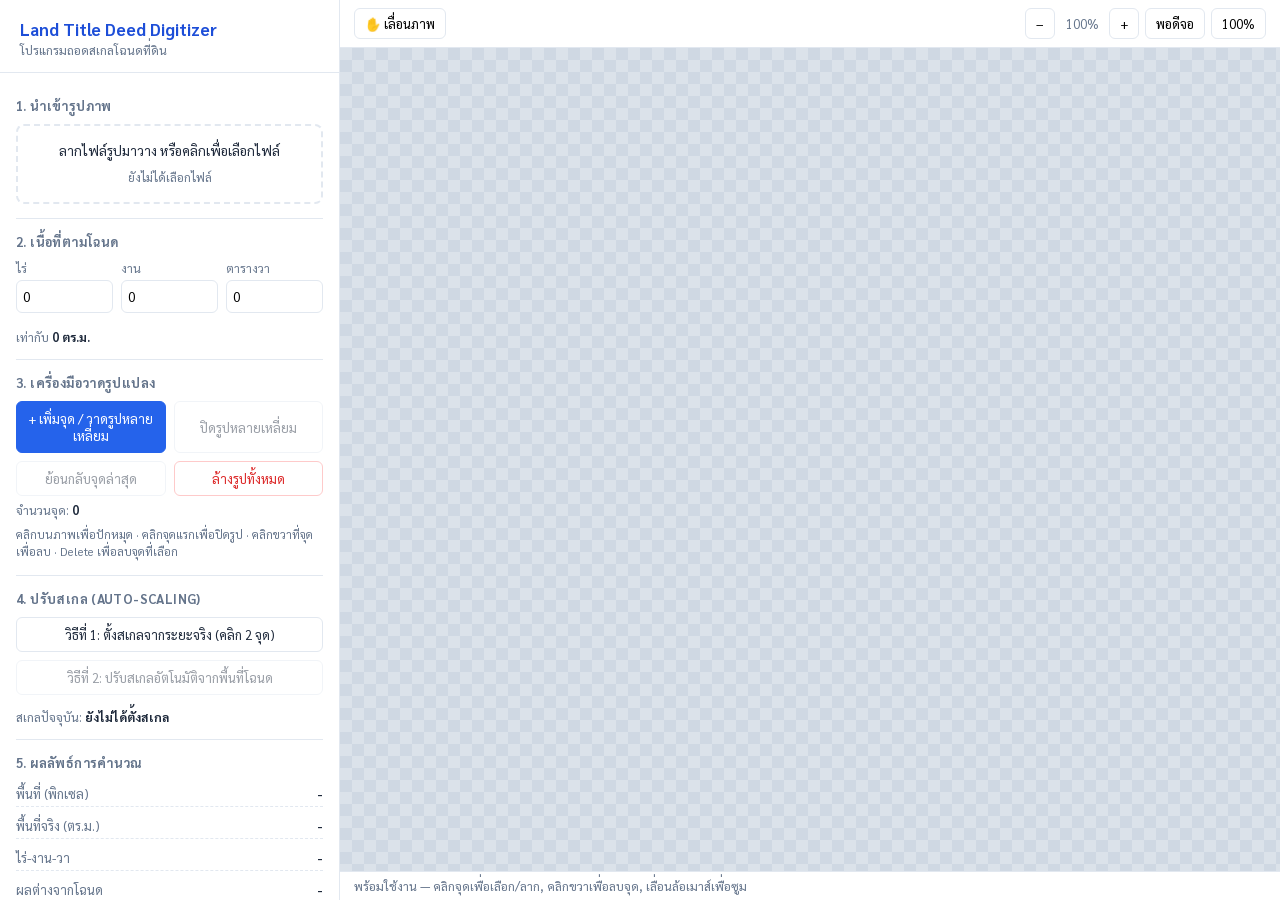
<file: index.html>
<!doctype html>
<html lang="th">
<head>
<meta charset="UTF-8" />
<meta name="viewport" content="width=device-width, initial-scale=1.0" />
<title>Land Title Deed Digitizer — ถอดสเกลโฉนดที่ดิน</title>
<link rel="preconnect" href="https://fonts.googleapis.com">
<link rel="preconnect" href="https://fonts.gstatic.com" crossorigin>
<link href="https://fonts.googleapis.com/css2?family=Sarabun:wght@400;500;600;700&display=swap" rel="stylesheet">
<link rel="stylesheet" href="css/style.css" />
</head>
<body>

<div class="app">
  <aside class="sidebar">
    <header class="sidebar-header">
      <h1>Land Title Deed Digitizer</h1>
      <p class="subtitle">โปรแกรมถอดสเกลโฉนดที่ดิน</p>
    </header>

    <div class="sidebar-scroll">

      <section class="panel">
        <h2 class="panel-title">1. นำเข้ารูปภาพ</h2>
        <div id="dropzone" class="dropzone">
          <p>ลากไฟล์รูปมาวาง หรือคลิกเพื่อเลือกไฟล์</p>
          <span id="imageFileName" class="file-name">ยังไม่ได้เลือกไฟล์</span>
        </div>
        <input type="file" id="fileInput" accept="image/*" hidden />
      </section>

      <section class="panel">
        <h2 class="panel-title">2. เนื้อที่ตามโฉนด</h2>
        <div class="form-row form-row-3">
          <div class="field">
            <label>ไร่</label>
            <input type="number" id="deedRai" min="0" step="1" value="0" />
          </div>
          <div class="field">
            <label>งาน</label>
            <input type="number" id="deedNgan" min="0" max="3" step="1" value="0" />
          </div>
          <div class="field">
            <label>ตารางวา</label>
            <input type="number" id="deedWa" min="0" max="99.99" step="0.01" value="0" />
          </div>
        </div>
        <div class="info-line">
          เท่ากับ <strong id="deedM2Display">0.00 ตร.ม.</strong>
        </div>
      </section>

      <section class="panel">
        <h2 class="panel-title">3. เครื่องมือวาดรูปแปลง</h2>
        <div class="btn-grid">
          <button id="btnToggleTrace" class="btn btn-primary">+ เพิ่มจุด / วาดรูปหลายเหลี่ยม</button>
          <button id="btnClosePolygon" class="btn btn-secondary">ปิดรูปหลายเหลี่ยม</button>
          <button id="btnUndoNode" class="btn btn-secondary">ย้อนกลับจุดล่าสุด</button>
          <button id="btnClearPolygon" class="btn btn-danger-outline">ล้างรูปทั้งหมด</button>
        </div>
        <div class="info-line">จำนวนจุด: <strong id="nodeCount">0</strong></div>
        <p class="hint">คลิกบนภาพเพื่อปักหมุด · คลิกจุดแรกเพื่อปิดรูป · คลิกขวาที่จุดเพื่อลบ · Delete เพื่อลบจุดที่เลือก</p>
      </section>

      <section class="panel">
        <h2 class="panel-title">4. ปรับสเกล (Auto-Scaling)</h2>
        <button id="btnSetScaleDistance" class="btn btn-secondary btn-block">วิธีที่ 1: ตั้งสเกลจากระยะจริง (คลิก 2 จุด)</button>
        <button id="btnAutoScaleArea" class="btn btn-secondary btn-block" disabled>วิธีที่ 2: ปรับสเกลอัตโนมัติจากพื้นที่โฉนด</button>
        <div class="info-line">สเกลปัจจุบัน: <strong id="scaleInfo">ยังไม่ได้ตั้งสเกล</strong></div>
      </section>

      <section class="panel">
        <h2 class="panel-title">5. ผลลัพธ์การคำนวณ</h2>
        <div class="result-grid">
          <div class="result-row"><span>พื้นที่ (พิกเซล)</span><span id="resultAreaPx">-</span></div>
          <div class="result-row"><span>พื้นที่จริง (ตร.ม.)</span><span id="resultAreaM2">-</span></div>
          <div class="result-row"><span>ไร่-งาน-วา</span><span id="resultRaiNganWa">-</span></div>
          <div class="result-row"><span>ผลต่างจากโฉนด</span><span id="resultDiff" class="result-value">-</span></div>
        </div>
      </section>

      <section class="panel">
        <h2 class="panel-title">6. โปรเจกต์</h2>
        <div class="field">
          <label>ชื่อโปรเจกต์</label>
          <input type="text" id="projectNameInput" />
        </div>
        <div class="btn-grid">
          <button id="btnSaveProject" class="btn btn-secondary">บันทึกโปรเจกต์ (.json)</button>
          <button id="btnLoadProjectTrigger" class="btn btn-secondary">เปิดโปรเจกต์ (.json)</button>
          <button id="btnLoadAutosave" class="btn btn-secondary" disabled>โหลดข้อมูลที่บันทึกอัตโนมัติ</button>
          <button id="btnNewProject" class="btn btn-danger-outline">โปรเจกต์ใหม่</button>
        </div>
        <input type="file" id="fileLoadProject" accept="application/json" hidden />
      </section>

      <section class="panel">
        <h2 class="panel-title">7. ส่งออกไฟล์</h2>
        <div class="btn-grid">
          <button id="btnExportDXF" class="btn btn-primary" disabled>Export DXF (AutoCAD / ArchiCAD)</button>
          <button id="btnExportPDF" class="btn btn-primary" disabled>Export PDF</button>
        </div>
      </section>

    </div>
  </aside>

  <main class="main">
    <div class="toolbar">
      <div class="toolbar-group">
        <button id="btnPanMode" class="btn-icon" title="โหมดเลื่อนภาพ (Pan)">✋ เลื่อนภาพ</button>
      </div>
      <div class="toolbar-group">
        <button id="btnZoomOut" class="btn-icon" title="ซูมออก">−</button>
        <span id="zoomLevel" class="zoom-label">100%</span>
        <button id="btnZoomIn" class="btn-icon" title="ซูมเข้า">+</button>
        <button id="btnZoomFit" class="btn-icon" title="พอดีหน้าจอ">พอดีจอ</button>
        <button id="btnZoomReset" class="btn-icon" title="รีเซ็ตซูม">100%</button>
      </div>
    </div>
    <div id="canvasWrapper" class="canvas-wrapper">
      <canvas id="mainCanvas"></canvas>
      <div id="cropOverlay" class="crop-overlay">
        <div id="cropMaskTop" class="crop-mask"></div>
        <div id="cropMaskBottom" class="crop-mask"></div>
        <div id="cropMaskLeft" class="crop-mask"></div>
        <div id="cropMaskRight" class="crop-mask"></div>
        <div id="cropBox" class="crop-box">
          <div class="crop-handle" data-handle="nw"></div>
          <div class="crop-handle" data-handle="ne"></div>
          <div class="crop-handle" data-handle="sw"></div>
          <div class="crop-handle" data-handle="se"></div>
        </div>
        <div class="crop-toolbar">
          <span>ลากกรอบหรือมุมเพื่อกำหนดขอบเขตที่จะบันทึกลง PDF</span>
          <div class="crop-toolbar-actions">
            <button id="btnCropReset" class="btn btn-secondary">ขอบเขตอัตโนมัติ</button>
            <button id="btnCropCancel" class="btn btn-secondary">ยกเลิก</button>
            <button id="btnCropConfirm" class="btn btn-primary">ยืนยันและสร้าง PDF</button>
          </div>
        </div>
      </div>
    </div>
    <div id="statusBar" class="status-bar">พร้อมใช้งาน — เริ่มจากนำเข้ารูปภาพโฉนดที่ดิน</div>
  </main>
</div>

<div id="modalOverlay" class="modal-overlay">
  <div id="modalBox" class="modal-box"></div>
</div>

<script src="js/state.js"></script>
<script src="js/utils.js"></script>
<script src="js/modal.js"></script>
<script src="js/canvas.js"></script>
<script src="js/cropTool.js"></script>
<script src="js/exportDXF.js"></script>
<script src="js/exportPDF.js"></script>
<script src="js/project.js"></script>
<script src="js/app.js"></script>
</body>
</html>
</file>
<file: css/style.css>
:root {
  --color-bg: #f1f5f9;
  --color-sidebar: #ffffff;
  --color-border: #e2e8f0;
  --color-text: #1e293b;
  --color-text-dim: #64748b;
  --color-primary: #2563eb;
  --color-primary-dark: #1d4ed8;
  --color-danger: #dc2626;
  --color-ok: #16a34a;
  --color-warn: #d97706;
  --radius: 8px;
  --sidebar-width: 340px;
}

* { box-sizing: border-box; }

html, body {
  margin: 0;
  padding: 0;
  height: 100%;
  font-family: 'Sarabun', 'Segoe UI', sans-serif;
  color: var(--color-text);
  background: var(--color-bg);
}

.app {
  display: flex;
  height: 100vh;
  width: 100vw;
  overflow: hidden;
}

/* Sidebar */
.sidebar {
  width: var(--sidebar-width);
  min-width: var(--sidebar-width);
  background: var(--color-sidebar);
  border-right: 1px solid var(--color-border);
  display: flex;
  flex-direction: column;
  height: 100%;
}

.sidebar-header {
  padding: 18px 20px 14px;
  border-bottom: 1px solid var(--color-border);
}

.sidebar-header h1 {
  font-size: 17px;
  margin: 0;
  font-weight: 700;
  color: var(--color-primary-dark);
}

.subtitle {
  margin: 2px 0 0;
  font-size: 12.5px;
  color: var(--color-text-dim);
}

.sidebar-scroll {
  flex: 1;
  overflow-y: auto;
  padding: 10px 16px 30px;
}

.panel {
  border-bottom: 1px solid var(--color-border);
  padding: 14px 0;
}

.panel:last-child { border-bottom: none; }

.panel-title {
  font-size: 13px;
  font-weight: 700;
  text-transform: uppercase;
  letter-spacing: .03em;
  color: var(--color-text-dim);
  margin: 0 0 10px;
}

/* Dropzone */
.dropzone {
  border: 2px dashed var(--color-border);
  border-radius: var(--radius);
  padding: 16px 12px;
  text-align: center;
  cursor: pointer;
  transition: border-color .15s, background .15s;
}
.dropzone:hover, .dropzone.dragover {
  border-color: var(--color-primary);
  background: #eff6ff;
}
.dropzone p { margin: 0 0 6px; font-size: 13.5px; }
.file-name { font-size: 12px; color: var(--color-text-dim); word-break: break-all; }

/* Forms */
.form-row { display: flex; gap: 8px; margin-bottom: 8px; }
.form-row-3 .field { flex: 1; }

.field { display: flex; flex-direction: column; gap: 4px; margin-bottom: 8px; }
.field label { font-size: 12px; color: var(--color-text-dim); }
.field input {
  border: 1px solid var(--color-border);
  border-radius: 6px;
  padding: 7px 8px;
  font-size: 13.5px;
  font-family: inherit;
  width: 100%;
}
.form-row-3 input { padding: 7px 6px; }
.field input:focus { outline: 2px solid var(--color-primary); outline-offset: -1px; }

.info-line {
  font-size: 12.5px;
  color: var(--color-text-dim);
  margin-top: 6px;
}
.info-line strong { color: var(--color-text); }

.hint {
  font-size: 11.5px;
  color: var(--color-text-dim);
  line-height: 1.5;
  margin: 8px 0 0;
}

/* Buttons */
.btn {
  border: 1px solid var(--color-border);
  background: #fff;
  color: var(--color-text);
  border-radius: 6px;
  padding: 8px 10px;
  font-size: 13px;
  font-family: inherit;
  cursor: pointer;
  transition: background .12s, border-color .12s, color .12s;
  text-align: center;
}
.btn:hover:not(:disabled) { background: #f8fafc; border-color: #cbd5e1; }
.btn:disabled { opacity: .45; cursor: not-allowed; }
.btn-block { width: 100%; margin-bottom: 8px; }

.btn-primary {
  background: var(--color-primary);
  border-color: var(--color-primary);
  color: #fff;
}
.btn-primary:hover:not(:disabled) { background: var(--color-primary-dark); }

.btn-secondary { background: #fff; }

.btn-danger-outline {
  background: #fff;
  border-color: #fecaca;
  color: var(--color-danger);
}
.btn-danger-outline:hover:not(:disabled) { background: #fef2f2; }

.btn-grid {
  display: grid;
  grid-template-columns: 1fr 1fr;
  gap: 8px;
}
.btn-grid .btn { width: 100%; }

.btn.active {
  background: var(--color-primary);
  border-color: var(--color-primary);
  color: #fff;
}

/* Results */
.result-grid { display: flex; flex-direction: column; gap: 6px; }
.result-row {
  display: flex;
  justify-content: space-between;
  font-size: 13px;
  padding: 4px 0;
  border-bottom: 1px dashed var(--color-border);
}
.result-row span:first-child { color: var(--color-text-dim); }
.result-row span:last-child { font-weight: 600; }
.result-value.ok { color: var(--color-ok); }
.result-value.warn { color: var(--color-warn); }

/* Main / canvas area */
.main {
  flex: 1;
  display: flex;
  flex-direction: column;
  min-width: 0;
  height: 100%;
}

.toolbar {
  display: flex;
  align-items: center;
  justify-content: space-between;
  padding: 8px 14px;
  background: #fff;
  border-bottom: 1px solid var(--color-border);
  gap: 12px;
  flex-wrap: wrap;
}

.toolbar-group { display: flex; align-items: center; gap: 6px; }

.btn-icon {
  border: 1px solid var(--color-border);
  background: #fff;
  border-radius: 6px;
  padding: 6px 10px;
  font-size: 13px;
  cursor: pointer;
  font-family: inherit;
}
.btn-icon:hover { background: #f8fafc; }
.btn-icon.active { background: var(--color-primary); color: #fff; border-color: var(--color-primary); }

.zoom-label {
  font-size: 12.5px;
  color: var(--color-text-dim);
  min-width: 42px;
  text-align: center;
}

.canvas-wrapper {
  flex: 1;
  position: relative;
  overflow: hidden;
  background-color: #dbe2ea;
  background-image:
    linear-gradient(45deg, #cfd8e3 25%, transparent 25%),
    linear-gradient(-45deg, #cfd8e3 25%, transparent 25%),
    linear-gradient(45deg, transparent 75%, #cfd8e3 75%),
    linear-gradient(-45deg, transparent 75%, #cfd8e3 75%);
  background-size: 24px 24px;
  background-position: 0 0, 0 12px, 12px -12px, -12px 0px;
}

#mainCanvas {
  position: absolute;
  top: 0;
  left: 0;
  display: block;
  cursor: crosshair;
}

.status-bar {
  padding: 6px 14px;
  font-size: 12.5px;
  color: var(--color-text-dim);
  background: #fff;
  border-top: 1px solid var(--color-border);
}

/* Crop overlay (PDF export) */
.crop-overlay {
  position: absolute;
  inset: 0;
  display: none;
  z-index: 20;
}
.crop-overlay.active { display: block; }

.crop-mask {
  position: absolute;
  background: rgba(15, 23, 42, .6);
}

.crop-box {
  position: absolute;
  border: 2px dashed #fff;
  box-shadow: 0 0 0 1px rgba(37,99,235,.9);
  cursor: move;
}

.crop-handle {
  position: absolute;
  width: 14px;
  height: 14px;
  background: #fff;
  border: 2px solid var(--color-primary);
  border-radius: 3px;
}
.crop-handle[data-handle="nw"] { top: -8px; left: -8px; cursor: nwse-resize; }
.crop-handle[data-handle="ne"] { top: -8px; right: -8px; cursor: nesw-resize; }
.crop-handle[data-handle="sw"] { bottom: -8px; left: -8px; cursor: nesw-resize; }
.crop-handle[data-handle="se"] { bottom: -8px; right: -8px; cursor: nwse-resize; }

.crop-toolbar {
  position: absolute;
  top: 12px;
  left: 50%;
  transform: translateX(-50%);
  background: rgba(15, 23, 42, .88);
  color: #fff;
  padding: 8px 12px;
  border-radius: 8px;
  display: flex;
  align-items: center;
  gap: 12px;
  font-size: 12.5px;
  max-width: calc(100% - 24px);
  flex-wrap: wrap;
  box-shadow: 0 4px 14px rgba(0,0,0,.25);
}
.crop-toolbar-actions { display: flex; gap: 8px; }
.crop-toolbar .btn { padding: 6px 10px; font-size: 12.5px; border: none; }
.crop-toolbar .btn-secondary { background: #334155; color: #fff; }
.crop-toolbar .btn-secondary:hover { background: #475569; }

/* Modal */
.modal-overlay {
  position: fixed;
  inset: 0;
  background: rgba(15, 23, 42, .45);
  display: none;
  align-items: center;
  justify-content: center;
  z-index: 100;
}
.modal-overlay.active { display: flex; }

.modal-box {
  background: #fff;
  border-radius: 10px;
  padding: 20px 22px;
  width: 340px;
  max-width: 90vw;
  box-shadow: 0 10px 40px rgba(0,0,0,.25);
}
.modal-box h3 { margin: 0 0 12px; font-size: 15.5px; }
.modal-box p { margin: 0 0 14px; font-size: 13.5px; color: var(--color-text-dim); line-height: 1.5; }
.modal-box label { display: block; font-size: 12.5px; color: var(--color-text-dim); margin-bottom: 6px; }
.modal-box input {
  width: 100%;
  border: 1px solid var(--color-border);
  border-radius: 6px;
  padding: 8px 10px;
  font-size: 14px;
  font-family: inherit;
  margin-bottom: 6px;
}
.modal-box input:focus { outline: 2px solid var(--color-primary); outline-offset: -1px; }
.modal-actions {
  display: flex;
  justify-content: flex-end;
  gap: 8px;
  margin-top: 16px;
}
.modal-actions .btn { padding: 8px 16px; }

/* Scrollbar */
.sidebar-scroll::-webkit-scrollbar { width: 8px; }
.sidebar-scroll::-webkit-scrollbar-thumb { background: #cbd5e1; border-radius: 4px; }
</file>
